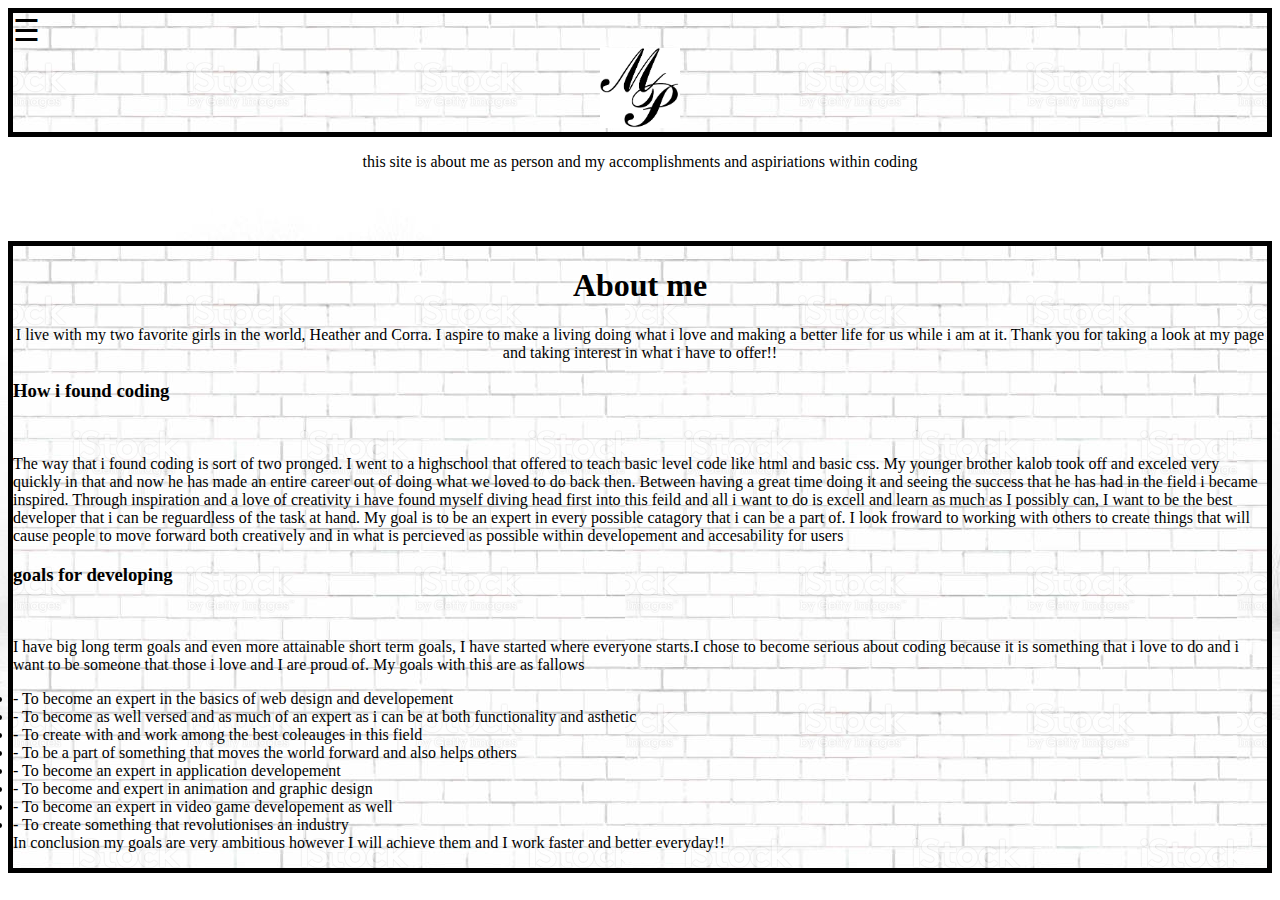
<file: 1st project/index.html>
<!DOCTYPE html>
<html lang="en">
<head>
<link rel="stylesheet" a href="style.css">
 <title>matts portfolio</title>
 <meta charset="UTF-8">
 <meta name="viewport" content="width=device-width, initial-scale=1.0">

 <script type="text/javascript">
  alert("welcome to matts portfolio!")
</script>


</head>
<body>
 <style>
  body{
   background-image: url('background 4.jpg');
   background-attachment: fixed;
   background-repeat: no-repeat;
   background-size: contain;
    }

 </style>

 <div class="top">

  <span style="font-size:30px;cursor:pointer" onclick="openNav()">&#9776;</span>

<center>
  
  <img src="centerpic1.png" width="80" height:="80">
  
  
<center>

</div>


<center><p>this site is about me as person and my accomplishments and aspiriations within coding</p></center>


<br>
<br>
<br> 

<div class="me">

<center><h1>About me</h1>
<p> I live with my two favorite girls in the world, Heather and Corra. I aspire to make a living doing what i love and making a better life for us while i am at it. Thank you for taking a look at my page and taking interest in what i have to offer!!</p>
</center>

<h3>How i found coding</h3>
<br>
<p>The way that i found coding is sort of two pronged. I went to a highschool that offered to teach basic level code like html and basic css. My younger brother kalob took off and exceled very quickly in that and now he has made an entire career out of doing what we loved to do back then. Between having a great time doing it and seeing the success that he has had in the field i became inspired. Through inspiration and a love of creativity i have found myself diving head first into this feild and all i want to do is excell and learn as much as I possibly can, I want to be the best developer that i can be reguardless of the task at hand. My goal is to be an expert in every possible catagory that i can be a part of. I look froward to working with others to create things that will cause people to move forward both creatively and in what is percieved as possible within developement and accesability for users </p>

<h3>goals for developing</h3>
<br>
<p>I have big long term goals and even more attainable short term goals, I have started where everyone starts.I chose to become serious about coding because it is something that i love to do and i want to be someone that those i love and I are proud of. My goals with this are as fallows
 <li> - To become an expert in the basics of web design and developement</li>
  <li>- To become as well versed and as much of an expert as i can be at both functionality and asthetic</li> 
    <li>- To create with and work among the best coleauges in this field</li>
      <li>- To be a part of something that moves the world forward and also helps others</li>
        <li>- To become an expert in application developement</li>
          <li>- To become and expert in animation and graphic design</li>
            <li>- To become an expert in video game developement as well</li>
              <li>- To create something that revolutionises an industry</li>
In conclusion my goals are very ambitious however I will achieve them and I work faster and better everyday!!
</p>

</div>

<br>
</div>
</div>

<div id="mySidenav" class="sidenav">
 <a href="javascript:void(0)" class="closebtn" onclick="closeNav()">&times;</a>

 <a href="#">Art work</a>
 <a href="#">Games</a>
 <a href="#">Other projects!</a>
 <a href="#">inspirational material</a>
</div>

<div class="main"> 

</div>

<script>
  
function openNav(){
 document.getElementById("mySidenav").style.width ="170px";
}

function closeNav(){
 document.getElementById("mySidenav").style.width ="0px";
}


</script>

</body>

</html>
</file>
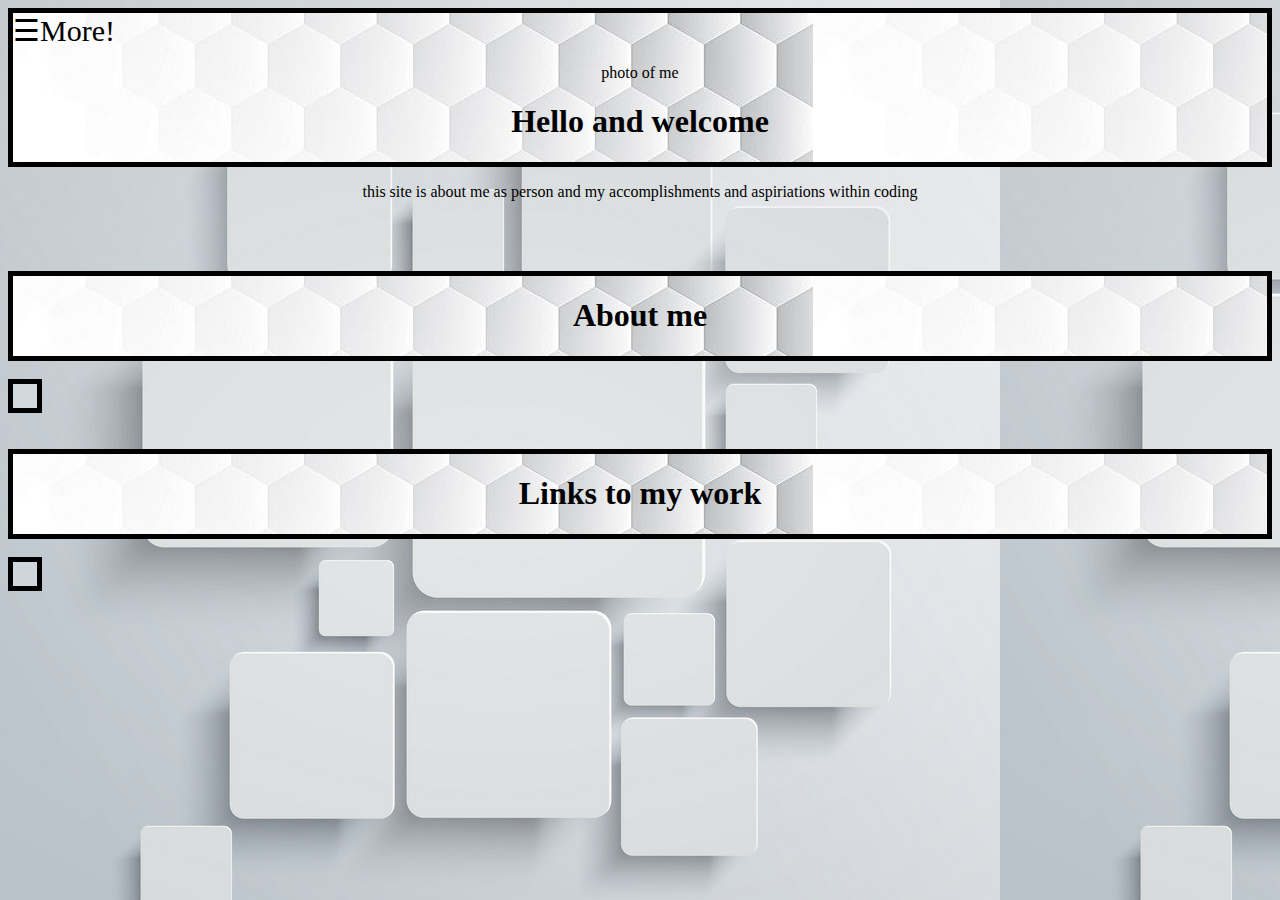
<file: Mattporter41.github.io-master/Mattporter41.github.io-master/1st project/index.html>
<!DOCTYPE html>
<html lang="en">
<head>
<link rel="stylesheet" a href="style.css">
 <title>matts portfolio</title>
 <meta charset="UTF-8">
 <meta name="viewport" content="width=device-width, initial-scale=1.0">
</head>
<body>
 <style>
  body{
   background-image: url('background 1.jpg');
   background-attachment: fixed;
  }
 </style>

 <div class="top">

  <span style="font-size:30px;cursor:pointer" onclick="openNav()">&#9776;More!</span>

<center><p>photo of me</p></center>

 <center><h1>Hello and welcome</h1></center>

</div>


<center><p>this site is about me as person and my accomplishments and aspiriations within coding</p></center>


<br>
<br>
<br> 

<div class="me">

<center><h1>About me</h1></center>

</div>

<br>


<div class="dropdown1">
  <button class="dropbtn1">
    <div class="dropdown-content1">
<a href="#">goals within developement</a>
<a href="#">how i found coding</a>
<a href="#">plan for languages</a>
</button>
</div>
</div>

<br>
<br>
<br>

<div class="links">

<center><h1>Links to my work</h1></center>
</div>

<br>

<div class="dropdown2">
<button class="dropbtn2">
<div class="dropdown-content2">

<a href="#"> link a </a> 
<a href="#"> link b </a>
<a href="#"> link c </a>

</button>
</div>
</div>

<div id="mySidenav" class="sidenav">
 <a href="javascript:void(0)" class="closebtn" onclick="closeNav()">&times;</a>

 <a href="#">Art work</a>
 <a href="#">Games</a>
</div>

<div class="main"> 

</div>

<script>

function openNav(){
 document.getElementById("mySidenav").style.width ="170px";
}

function closeNav(){
 document.getElementById("mySidenav").style.width ="0px";
}
</script>

</body>

</html>
</file>
<file: 1st project/style.css>
.top{
 background-image: url('header 4.jpg');
 border: 5px black;
 border-style: solid;
}

.me{
 background-image: url('header 4.jpg');
 border: 5px black;
 border-style: solid;
}

.links{
 background-image: url('header 4.jpg');
 border: 5px black;
 border-style: solid;
}

.sidenav{
 height: 100%;
 width: 0;
 position: fixed;
 z-index: 1;
 top:0;
 left:0;
 background-image: url('sidenavbg1.jpg');
 overflow-x: hidden;
 padding-top: 20px;
 transition: 0.5s;
}

.sidenav a{
 padding: 6px 8px 6px 16px;
 text-decoration: none;
 font-size: 25px;
 color: rgb(0, 0, 0);
 display: block;
 transition: 0.5s;
}

.sidenav a:hover{
color:grey;
}

.sidenav .closebtn{
 position: absolute;
 top:0;
 right: 25px;
 font-size: 36px;
 margin-left: 50px;
}

.main{
 margin-left: 160px;
 padding: 0px 10px;
}

#main {
 transition: margin-left 0.5s;
 padding: 20px;
}

@media screen and(max-height: 450px){
 .sidenav{padding-top: 15px;}
 .sidenav a{font-size: 18px;}
}
</file>
<file: Mattporter41.github.io-master/Mattporter41.github.io-master/1st project/style.css>
.top{
 background-image: url('header 1.jpg');
 border: 5px black;
 border-style: solid;
}

.me{
 background-image: url('header 1.jpg');
 border: 5px black;
 border-style: solid;
}

.links{
 background-image: url('header 1.jpg');
 border: 5px black;
 border-style: solid;
}

.dropbtn1{
 background-color: rgba(255, 255, 255, 0.247);
 color: white;
 padding: 12px;
 border: 5px;
 border-color: black;
 border-style: solid;
}

.dropdown1{
 position: relative;
 display: inline-block;
}

.dropdown-content1{
 display: none;
 position: absolute;
 background-color: white;
 min-width: 160px;
 box-shadow: 0px 8px 16px 0px rgba(0,0,0,0.2) ;
 z-index: 1;
}

.dropdown-content1 a{
 color: black;
 padding: 12px 16px;
 text-decoration: none;
 display: block;
}

.dropdown1:hover .dropdown-content1{
 display:block;

}



.dropbtn2{
 background-color: rgba(255, 255, 255, 0.247);
 color: white;
 padding: 12px;
 border: 5px;
 border-color: black;
 border-style: solid;
}

.dropdown2{
 position: relative;
 display: inline-block;
}

.dropdown-content2{
 display: none;
 position: absolute;
 background-color: white;
 min-width: 160px;
 box-shadow: 0px 8px 16px 0px rgba(0,0,0,0.2) ;
 z-index: 1;
}

.dropdown-content2 a{
 color: black;
 padding: 12px 16px;
 text-decoration: none;
 display: block;
}

.dropdown2:hover .dropdown-content2{
 display:block;

}
.sidenav{
 height: 100%;
 width: 0;
 position: fixed;
 z-index: 1;
 top:0;
 left:0;
 background-image: url('sidenavbg1.jpg');
 overflow-x: hidden;
 padding-top: 20px;
 transition: 0.5s;
}

.sidenav a{
 padding: 6px 8px 6px 16px;
 text-decoration: none;
 font-size: 25px;
 color: rgb(0, 0, 0);
 display: block;
 transition: 0.5s;
}

.sidenav a:hover{
color:grey;
}

.sidenav .closebtn{
 position: absolute;
 top:0;
 right: 25px;
 font-size: 36px;
 margin-left: 50px;
}

.main{
 margin-left: 160px;
 padding: 0px 10px;
}

#main {
 transition: margin-left 0.5s;
 padding: 20px;
}

@media screen and(max-height: 450px){
 .sidenav{padding-top: 15px;}
 .sidenav a{font-size: 18px;}
}
</file>
